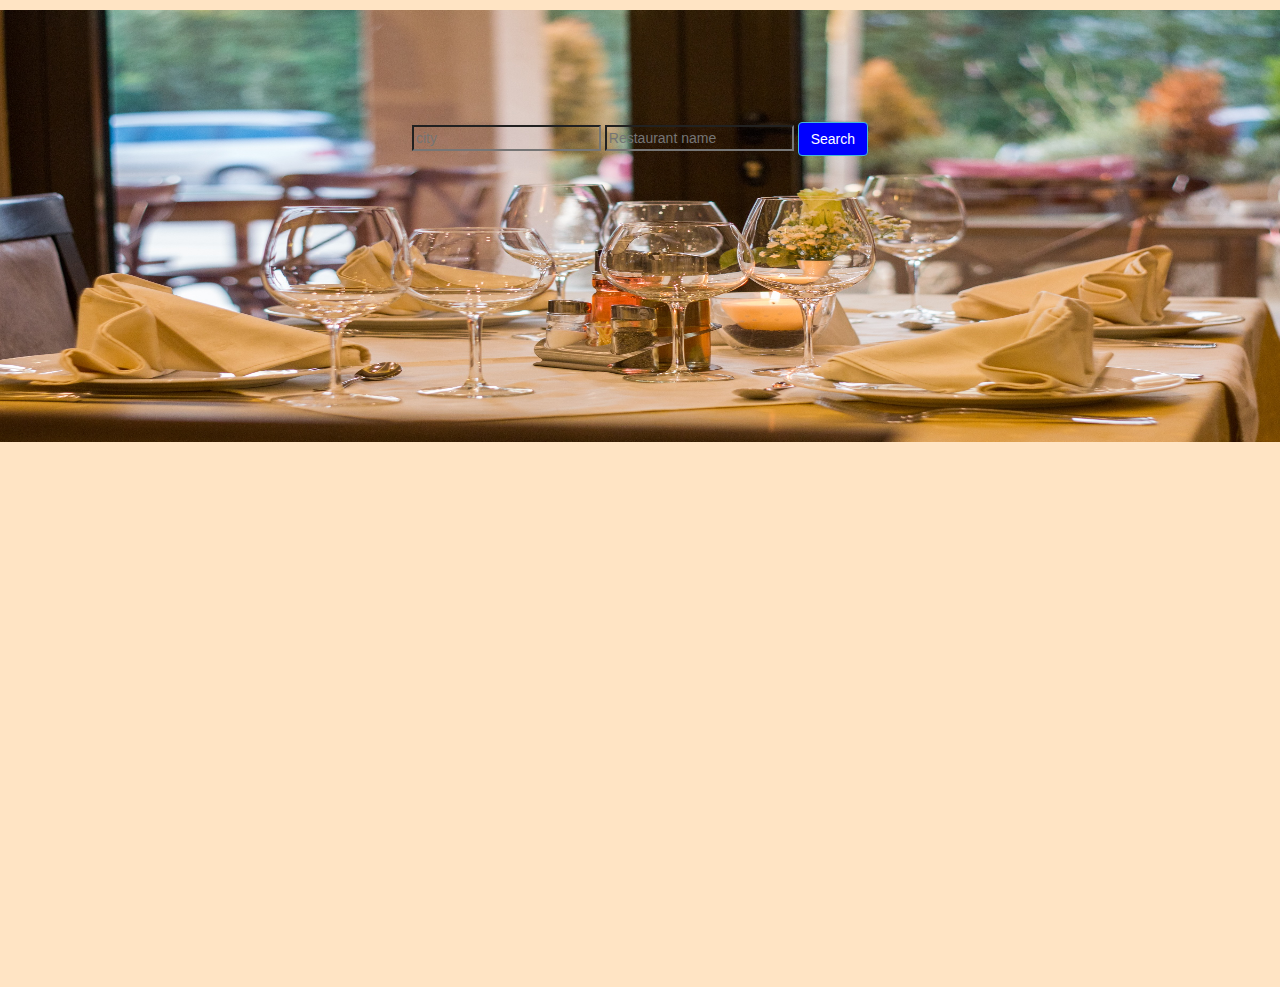
<file: index.html>
<!DOCTYPE html>
<html>
<head>
<meta name="viewport" content="width=device-width, initial-scale=1.0">
<style>
* {
    box-sizing: border-box;
}
#new {
    background-image:url('img/rest1.jpeg');height: 432px;background-size: 100% 432px
}
#new_1{
  background: transparent;
  text-align:center;
}
#name1{
  background:transparent;    margin-top: 100px;
}
#resname{
  background:transparent; 
}
.row::after {
    content: "";
    clear: both;
    display: table;
}
[class*="col-"] {
    float: left;
    padding: 15px;margin-top:10px;
   
}
.row11{
   overflow:auto;  height: 520px;
}
.col-1 {width: 8.33%;}
.col-2 {width: 16.66%;}
.col-3 {width: 25%; border: 1px solid black;    height: 400px;}
.col-4 {width: 33.33%;}
.col-5 {width: 41.66%;margin-left:1px;margin-right:1px;}
.col-6 {width: 50%;   }
.col-7 {width: 58.33%;}
.col-8 {width: 66.66%;}
.col-9 {width: 75%; height: 532px;}
.col-10 {width: 83.33%; height: 532px;}
.col-11 {width: 91.66%;}
.col-12 {width: 100%;   
 }
</style>
<script src="javascript/main.js"></script>
  
   <meta http-equiv="content-type" content="text/html; charset=UTF-8">
   
    <link href="boot/css/bootstrap.min.css" rel="stylesheet">
    <script src="https://ajax.googleapis.com/ajax/libs/jquery/3.2.1/jquery.min.js">
</script>

</head>
<body style="    background-color: bisque;">

<div class="col-12" id="new">

<div id="new_1">
<input type="text" list="hosting-plan" id="name1" placeholder="city" onchange="addListEntry()"/>
<input type="text" id="resname" placeholder="Restaurant name" onchange="addListEntry1()"/>
<button class="btn btn-info" id="s1" style="
    background-color: blue;">Search</button>

 <datalist id="hosting-plan"></datalist>
    </div>
</div> 

<div class="row">

<div class="col-9">
 

  <div class="row11" ></div>
  
 
</div>
<div class="col-3" id="a1" style="float:right; display: none;">
 <b> <h4>Restaurant Information</h4></b>
 
<div class="row122"></div>
  
</div>

</div>

</body>
</html>
</file>
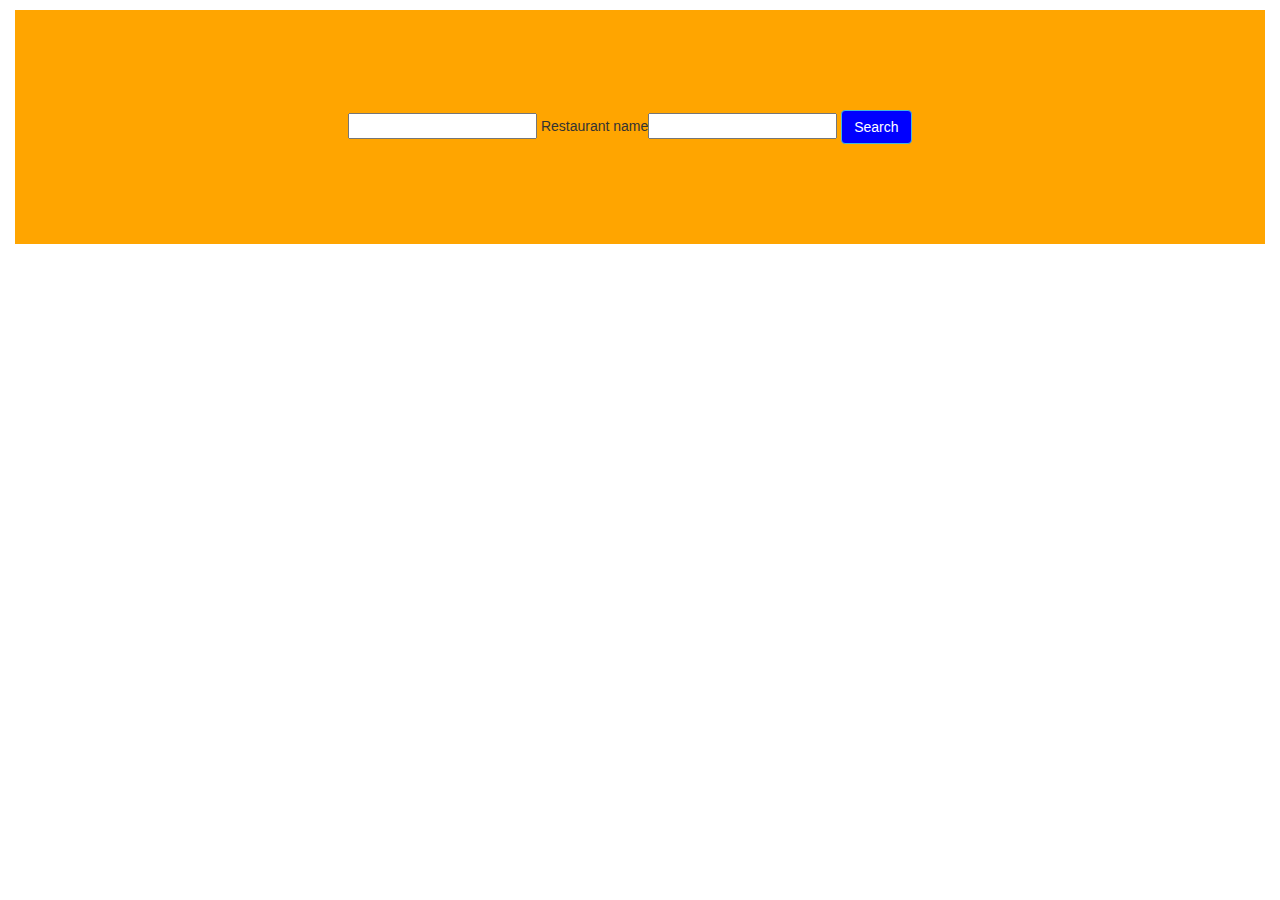
<file: index2.html>
<html>
<head>
    <title>Go Bumpr</title>

  </script>
    <meta http-equiv="content-type" content="text/html; charset=UTF-8">
   
    <link href="boot/css/bootstrap.min.css" rel="stylesheet">
    <script	src="https://ajax.googleapis.com/ajax/libs/jquery/3.2.1/jquery.min.js"></script>
    <style type="text/css" media="screen">
    	element.style {
    background-color: orange;
    margin-top: 10px;
    padding-top: 100px;
    padding-bottom: 100px;
    padding-left: 333px;
}

    </style>
  


</head>
<body>

<div class="container-fluid" style="background-image:' img/rest1.jpeg'">
 
    <div class="col-lg-12"  style="
    background-color: orange;
    margin-top: 10px;
    padding-top: 100px;
    padding-bottom: 100px;
    padding-left: 333px;
" >
    <input type="text" list="hosting-plan" id="name1" onchange="addListEntry()"/>
    <datalist id="hosting-plan"></datalist>
 Restaurant name<input type="text" name="rest" onchange="identify()"/>
  <button class="btn btn-info" id="s1" style="
    background-color: blue;">Search</button>

</div> 
    <script src="javascript/main.js"></script>
   
    
  			<div class="row11">
                
                </div>
               
               


</div>

    
</body>
</html>
</file>
